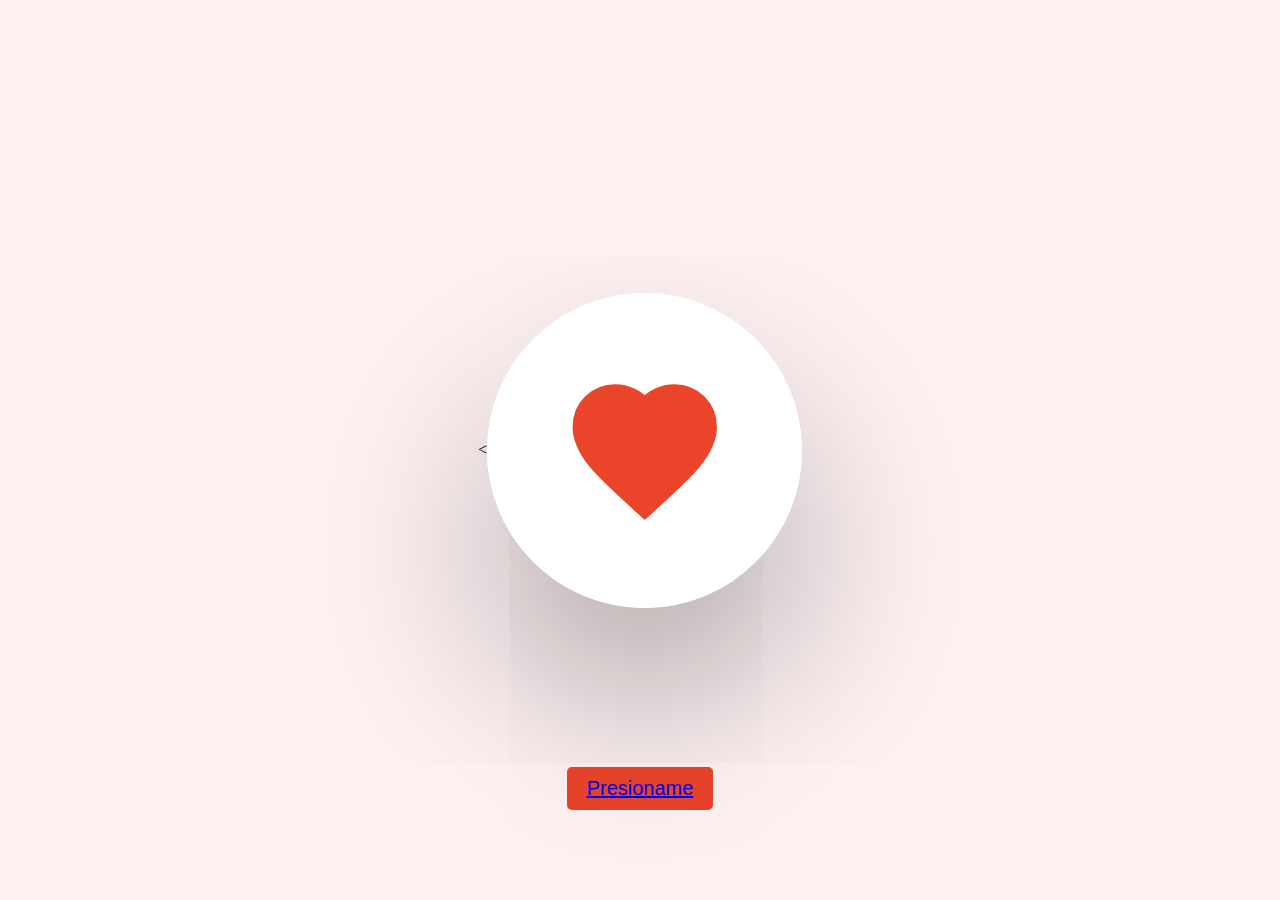
<file: index.html>
<html lang="en">
<head>
  <meta charset="UTF-8">
  <title>I LOVE YOU BB</title>

  <style>
    @charset "UTF-8";
    *, *:before, *:after {
      position: relative;
      box-sizing: border-box;
    }

    :root {
      --color-bg: #FDF1F2;
      --color-heart: #EA442B;
      --easing: cubic-bezier(.7,0,.3,1);
      --duration: .5s;
    }

    html, body {
      height: 100%;
      width: 100%;
      margin: 0;
      padding: 0;
      overflow: hidden;
    }

    .like-button {
      font-size: 35vmin;
      -webkit-appearance: none;
      -moz-appearance: none;
      appearance: none;
      border: none;
      border-radius: 50%;
      background: white;
      width: 1em;
      height: 1em;
      padding: 0;
      margin: 0;
      outline: none;
      z-index: 2;
      -webkit-transition: -webkit-transform var(--duration) var(--easing);
      transition: -webkit-transform var(--duration) var(--easing);
      transition: transform var(--duration) var(--easing);
      transition: transform var(--duration) var(--easing), -webkit-transform var(--duration) var(--easing);
      cursor: pointer;
    }

    .like-button:before {
      z-index: -1;
      content: '';
      position: absolute;
      top: 0;
      left: 0;
      width: 100%;
      height: 100%;
      box-shadow: 0 0.3em 0.6em rgba(0, 0, 0, 0.3);
      border-radius: inherit;
      -webkit-transition: inherit;
      transition: inherit;
    }

    .like-button:after {
      content: '';
      position: absolute;
      top: 0;
      left: 0;
      width: 100%;
      height: 100%;
      background-color: #fff;
      border-radius: inherit;
      z-index: -1;
    }

    .like-wrapper {
      display: grid;
      -webkit-box-align: center;
      align-items: center;
      -webkit-box-pack: center;
      justify-content: center;
      z-index: 1;
    }

    .like-wrapper > * {
      margin: auto;
      grid-area: 1 / 1;
    }

    .heart {
      width: .5em;
      height: .5em;
      display: block;
      -webkit-transform-origin: center 80%;
      transform-origin: center 80%;
    }

    .heart > path {
      stroke: var(--color-heart);
      stroke-width: 2;
      fill: transparent;
      -webkit-transition: fill var(--duration) var(--easing);
      transition: fill var(--duration) var(--easing);
    }

    .like-button:focus .heart > path {
      fill: var(--color-heart);
    }

    .like-button:focus .heart {
      -webkit-animation: heart-bounce var(--duration) var(--easing);
      animation: heart-bounce var(--duration) var(--easing);
    }

    @-webkit-keyframes heart-bounce {
      40% {
        -webkit-transform: scale(0.7);
        transform: scale(0.7);
      }
      0%, 80%, 100% {
        -webkit-transform: scale(1);
        transform: scale(1);
      }
    }

    @keyframes heart-bounce {
      40% {
        -webkit-transform: scale(0.7);
        transform: scale(0.7);
      }
      0%, 80%, 100% {
        -webkit-transform: scale(1);
        transform: scale(1);
      }
    }

    .particles {
      width: 1px;
      height: 1px;
    }

    .particle {
      position: absolute;
      top: 0;
      left: 0;
      height: .1em;
      width: .1em;
      border-radius: .05em;
      background-color: var(--color);
      --percentage: calc( var(--i) / var(--total-particles) );
      --Θ: calc( var(--percentage) * 1turn );
      -webkit-transform: translate(-50%, -50%) rotate(var(--Θ)) translateY(0) scaleY(0);
      transform: translate(-50%, -50%) rotate(var(--Θ)) translateY(0) scaleY(0);
      -webkit-transition: all var(--duration) var(--easing);
      transition: all var(--duration) var(--easing);
    }

    .like-button:focus .particle {
      -webkit-animation: particles-out calc(var(--duration) * 1.2) var(--easing) forwards;
      animation: particles-out calc(var(--duration) * 1.2) var(--easing) forwards;
    }

    @-webkit-keyframes particles-out {
      50% {
        height: .3em;
      }
      50%, 60% {
        height: .3em;
        -webkit-transform: translate(-50%, -50%) rotate(var(--Θ)) translateY(0.8em) scale(1);
        transform: translate(-50%, -50%) rotate(var(--Θ)) translateY(0.8em) scale(1);
      }
      60% {
        height: .2em;
      }
      100% {
        -webkit-transform: translate(-50%, -50%) rotate(var(--Θ)) translateY(1em) scale(0);
        transform: translate(-50%, -50%) rotate(var(--Θ)) translateY(1em) scale(0);
      }
    }

    @keyframes particles-out {
      50% {
        height: .3em;
      }
      50%, 60% {
        height: .3em;
        -webkit-transform: translate(-50%, -50%) rotate(var(--Θ)) translateY(0.8em) scale(1);
        transform: translate(-50%, -50%) rotate(var(--Θ)) translateY(0.8em) scale(1);
      }
      60% {
        height: .2em;
      }
      100% {
        -webkit-transform: translate(-50%, -50%) rotate(var(--Θ)) translateY(1em) scale(0);
        transform: translate(-50%, -50%) rotate(var(--Θ)) translateY(1em) scale(0);
      }
    }

    .ripple {
      height: 1em;
      width: 1em;
      border-radius: 50%;
      overflow: hidden;
      z-index: 1;
    }

    .ripple:before {
      content: '';
      position: absolute;
      top: 0;
      left: 0;
      width: 100%;
      height: 100%;
      border: 0.4em solid var(--color-heart);
      border-radius: inherit;
      -webkit-transform: scale(0);
      transform: scale(0);
    }

    .like-button:focus .ripple:before {
      -webkit-animation: ripple-out var(--duration) var(--easing);
      animation: ripple-out var(--duration) var(--easing);
    }

    @-webkit-keyframes ripple-out {
      from {
        -webkit-transform: scale(0);
        transform: scale(0);
      }
      to {
        -webkit-transform: scale(5);
        transform: scale(5);
      }
    }

    @keyframes ripple-out {
      from {
        -webkit-transform: scale(0);
        transform: scale(0);
      }
      to {
        -webkit-transform: scale(5);
        transform: scale(5);
      }
    }

    body {
      display: -webkit-box;
      display: flex;
      -webkit-box-pack: center;
      justify-content: center;
      -webkit-box-align: center;
      align-items: center;
      background-color: var(--color-bg);
    }

    .kf_credit {
      position: fixed;
      bottom: 0.5em;
      left: 0;
      right: 0;
      z-index: 999;
      margin: auto;
      width: fit-content;
      display: flex;
      justify-content: center;
      align-items: center;
      font-family: monospace;
      font-size: 10px;
      line-height: 1;
      text-align: center;
      transition: all 0.4s cubic-bezier(.84,.01,.14,.98);
      animation: kf_credit_slide-in 0.8s cubic-bezier(.06,.44,0,.98) 0.4s both;
    }

    @keyframes kf_credit_slide-in { from { transform: translateY(100%); opacity: 0; } }

    .kf_credit_logo { 
      position: relative;
      width: 6em;
      height: 3em;
      padding: .5em;
      perspective: 400px;
      transform-style: preserve-3d;
    }

    .extra-button-container {
      position: absolute;
      bottom: 10%; /* Ajusta según lo necesites */
      width: 100%;
      display: flex;
      justify-content: center;
    }

    .extra-button {
      font-size: 20px;
      background-color: var(--color-heart);
      color: white;
      padding: 10px 20px;
      border: none;
      border-radius: 5px;
      cursor: pointer;
      transition: background-color 0.3s ease;
    }

    .extra-button:hover {
      background-color: #d13a2a; /* Un rojo más oscuro */
    }
  </style>
</head>

<<body translate="no">

<!-- Audio para el sonido -->
<audio id="click-sound" src="./audio/i-love-you_1 (mp3cut.net).mp3" preload="auto"></audio>

<button class="like-button">
  <div class="like-wrapper">
    <div class="ripple"></div>
    <svg class="heart" width="24" height="24" viewBox="0 0 24 24">
      <path d="M12,21.35L10.55,20.03C5.4,15.36 2,12.27 2,8.5C2,5.41 4.42,3 7.5,3C9.24,3 10.91,3.81 12,5.08C13.09,3.81 14.76,3 16.5,3C19.58,3 22,5.41 22,8.5C22,12.27 18.6,15.36 13.45,20.03L12,21.35Z"></path>
    </svg>
    <div class="particles" style="--total-particles: 6">
      <div class="particle" style="--i: 1; --color: #7642F0"></div>
      <div class="particle" style="--i: 2; --color: #AFD27F"></div>
      <div class="particle" style="--i: 3; --color: #DE8F4F"></div>
      <div class="particle" style="--i: 4; --color: #D0516B"></div>
      <div class="particle" style="--i: 5; --color: #5686F2"></div>
      <div class="particle" style="--i: 6; --color: #D53EF3"></div>
    </div>
  </div>
</button>

<div class="extra-button-container">
  <button class="extra-button" ><a href="./templates/Tree.html">Presioname</a></button>
</div>

<script>
  // Reproducir el sonido cuando el botón principal es presionado
  document.querySelector('.like-button').addEventListener('click', function() {
    var sound = document.getElementById('click-sound');
    sound.currentTime = 0; // Reinicia el sonido para reproducirlo desde el principio
    sound.play().catch(function(error) {
      console.error("Error al intentar reproducir el sonido: ", error);
    });
    setTimeout(() => {
      this.blur(); // Quita el foco del botón
    }, 600); // Ajusta el tiempo según la duración de la animación
  });

  // Función para el botón extra
  function extraFunction() {
    alert('¡Este es el nuevo botón centrado abajo!');
  }
</script>

<script src="https://static.codepen.io/assets/common/stopExecutionOnTimeout-db44b196776521ea816683afab021f757616c80860d31da6232dedb8d7cc4862.js"></script>
<script id="rendered-js">
  let b = document.querySelector('button');
  setTimeout(() => b.focus(), 100);
  setTimeout(() => b.blur(), 1000);
</script>

</body>
</html>
</file>
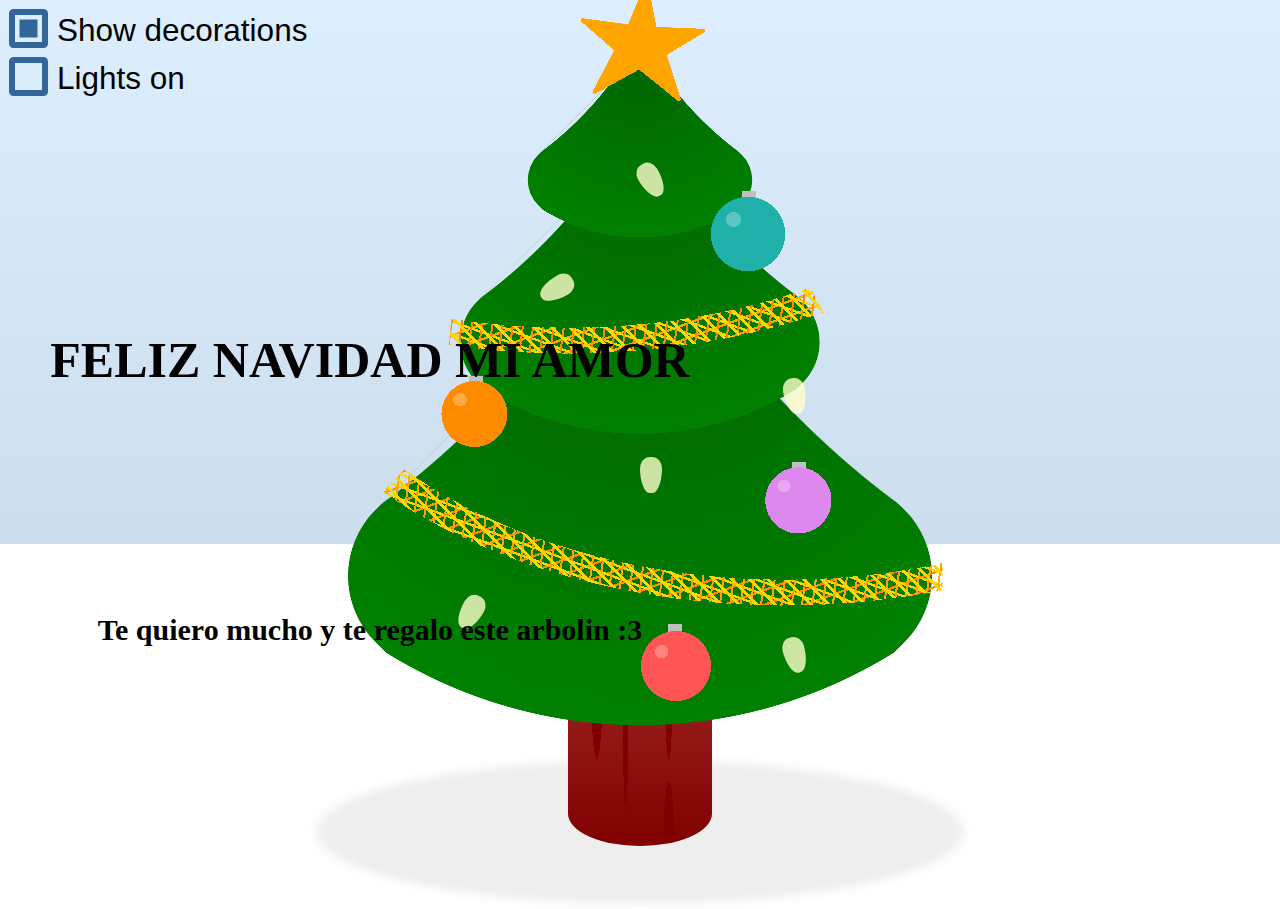
<file: templates/Tree.html>
<!DOCTYPE html>
<html lang="en">
<head>
    <meta charset="UTF-8">
    <meta name="viewport" content="width=device-width, initial-scale=1.0">
    <title>Merry Christmas</title>
    <link rel="stylesheet" href="../css/style.css">
</head>
<body>
<h1>FELIZ NAVIDAD MI AMOR</h1>
<h1 class="second">Te quiero mucho y te regalo este arbolin :3</h1>
    <input type="checkbox" id="show-deco" checked />
<label for="show-deco">Show decorations</label>

<input type="checkbox" id="lights" />
<label for="lights">Lights on</label>

<div class="canvas yes-deco" role="img" aria-label="Cartoon of a Christmas tree">
  <div class="shadow"></div>
  <div class="trunk"></div>
  <div class="leaves bottom"></div>
  <div class="leaves middle"></div>
  <div class="leaves top"></div>
  <div class="deco decoration balls"></div>
  <div class="deco decoration decoration-1"></div>
  <div class="deco decoration decoration-2"></div>
  <div class="deco decoration lights">
    <div class="light"></div>
    <div class="light"></div>
    <div class="light"></div>
    <div class="light"></div>
    <div class="light"></div>
    <div class="light"></div>
  </div>
  <div class="deco star">
    <div class="point"></div>
    <div class="point"></div>
    <div class="point"></div>
    <div class="point"></div>
    <div class="point"></div>
  </div>
</div>


</body>
</html>
</file>
<file: css/style.css>
body {
    margin: 0;
    height: 100vh;
    overflow: hidden;
    background:
      linear-gradient(#def, #cde calc(50% + 10vmin), #fff 0);
  }
  
  .canvas {
    width: 80vmin;
    height: 80vmin;
    position: absolute;
    top: 50%;
    left: 50%;
    transform: translate(-50%, -50%);
  }
  
  .canvas div,
  .canvas div::before,
  .canvas div::after {
    position: absolute;
    box-sizing: border-box;
    display: block;
  }
  
  .canvas .deco {
    display: none;
  }
  
  #show-deco:checked ~ .canvas .deco,
  .canvas.no-deco .deco {
    display: block;
  }
  
  #lights:not(:checked) ~ .canvas .light {
    animation: none;
  }
  
  input {
    position: absolute;
    left: -1000px;
  }
  
  label {
    display: block;
    margin: 1vmin;
    line-height: 4vmin;
    font-size: 3.5vmin;
    font-family: Helvetica, Arial, sans-serif;
  }
  
  label::before {
    content: "";
    display: inline-block;
    width: 3vmin;
    height: 3vmin;
    border: 0.75vmin solid #369;
    border-radius: 0.5vmin;
    margin-right: 1vmin;
    vertical-align: bottom;
  }
  
  input:checked + label::before {
    background: #369;
    box-shadow: inset 0 0 0 0.5vmin #def;
  }
  
  .leaves {
    border-radius: 20%;
    background: 
      radial-gradient(at 0 0, darkgreen, green 72.5%, #0000 72.6%);
    left: 50%;
    transform: translate(-50%, 0) rotate(45deg);
    -webkit-mask:
      radial-gradient(50% 150% at -20% 50%, #0000 44%, #000 44.5%),
      radial-gradient(150% 50% at 50% -20%, #0000 44%, #000 44.5%);
    -webkit-mask-composite: destination-in;
    
  }
  
  .top {
    width: 25%;
    height: 25%;
    top: 0;
  }
  
  .middle {
    width: 40%;
    height: 40%;
    top: 15%;
  }
  
  .bottom {
    width: 65%;
    height: 65%;
    top: 35%;
  }
  
  .trunk {
    width: 20%;
    height: 30%;
    background: 
      radial-gradient(10% 120% at 20% 0%, maroon 50%, #0000 0),
      radial-gradient(5% 120% at 40% 35%, maroon 40%, #0000 0),
      radial-gradient(10% 120% at 70% 30%, maroon 25%, #0000 0),
      radial-gradient(15% 120% at 70% 100%, maroon 25%, #0000 0),
      linear-gradient(brown, maroon);
    background-repeat: no-repeat;
    border-radius: 100% / 30%;
    bottom: -5%;
    left: 50%;
    transform: translateX(-50%);
  }
  
  .decoration {
    width: 100%;
    height: 100%;
    top: 0;
    left: 0;
  }
  
  .balls {
    background:
      radial-gradient(circle at 25% 43%, #fff4 1%, #0000 0),
      radial-gradient(circle at 27% 45%, darkorange 5%, #0000 0),
      linear-gradient(silver 0 0) 26.75% 41% / 2% 3%,
      
      radial-gradient(circle at 63% 18%, #fff4 1%, #0000 0),
      radial-gradient(circle at 65% 20%, lightseagreen 5%, #0000 0),
      linear-gradient(silver 0 0) 65.5% 14.5% / 2% 3%,
      
      radial-gradient(circle at 53% 78%, #fff4 1%, #0000 0),
      radial-gradient(circle at 55% 80%, #f55 5%, #0000 0),
      linear-gradient(silver 0 0) 55% 76.5% / 2% 3%,
      
      radial-gradient(circle at 70% 55%, #fff4 1%, #0000 0),
      radial-gradient(circle at 72% 57%, #d8e 5%, #0000 0),
      linear-gradient(silver 0 0) 72.5% 53.25% / 2% 3%
      ;
    background-repeat: no-repeat;
  }
  
  .decoration-1 {
    --color1: gold;
    --color2: orange;
    --color3: darkorange;
    clip-path: polygon(20% 50%, 92% 50%, 92% 75%, 10% 72%, 10% 60%);
    background:
      repeating-linear-gradient(45deg, #0000 0 1%, var(--color1) 0 1.25%),
      repeating-linear-gradient(98deg, #0000 0 1%, var(--color2) 0 1.25%),
      repeating-linear-gradient(20deg, #0000 0 1%, var(--color1) 0 1.25%),
      repeating-linear-gradient(-20deg, #0000 0 1%, var(--color3) 0 1.25%, #0000 0 1.5%);
    -webkit-mask:
      radial-gradient(180% 120% at 70% 20%, #0000 40%, #000 0 43%, #0000 0);
  }
  
  .decoration-2 {
    --color1: gold;
    --color2: orange;
    --color3: darkorange;
    background:
      repeating-linear-gradient(45deg, #0000 0 1%, var(--color1) 0 1.25%),
      repeating-linear-gradient(98deg, #0000 0 1%, var(--color3) 0 1.25%),
      repeating-linear-gradient(20deg, #0000 0 1%, var(--color1) 0 1.25%),
      repeating-linear-gradient(-20deg, #0000 0 1%, var(--color2) 0 1.25%, #0000 0 1.5%);
    clip-path: polygon(25% 20%, 70% 20%, 80% 40%, 23% 40%); 
    -webkit-mask:
      radial-gradient(180% 120% at 40% -15%, #0000 40%, #000 0 43%, #0000 0);
  }
  
  .shadow {
    width: 90%;
    height: 20%;
    background: #eee;
    border-radius: 50%;
    bottom: -13%;
    left: 50%;
    transform: translateX(-50%);
    filter: blur(0.5vmin)
  }
  
  .star {
    width: 16%;
    height: 16%;
    left: 50%;
    top: -13%;
    transform: translate(-50%, 0) rotate(5deg);
  }
  
  .point {
    width: 50%;
    height: 50%;
    left: 50%;
    transform: translate(-50%, -10%) rotate(45deg);
    border-radius: 20%;
    background: conic-gradient(from 0.33turn at 0 0, orange 33.3deg, #0000 33.75deg);
  }
  
  .point:nth-child(2) {
    transform: translate(-50%, 0%) rotate(45deg) translate(50%, -20%) rotate(70deg);
  }
  
  .point:nth-child(3) {
    transform: scaleX(-1) translate(50%, 0%) rotate(45deg) translate(50%, -20%) rotate(70deg);
  }
  
  .point:nth-child(4) {
    transform: translate(-50%, 0%) rotate(45deg) translate(80%, 30%) rotate(140deg);
  }
  
  .point:nth-child(5) {
    transform: scaleX(-1) translate(50%, 0%) rotate(45deg) translate(80%, 30%) rotate(140deg);
  }
  
  
  
  @keyframes lightup {
    0%, 100% {
      box-shadow: 0 0 0 0 #ffc;
      background: #ffcc;
    }
    50% {
      box-shadow: 0 0 4vmin 1vmin #ffc;
      background: #ffcf;
    }
  }
  
  .light {
    width: 3%;
    height: 5%;
    background: #ffcc;
    border-radius: 100% / 70% 70% 150% 150%;
    animation: lightup 3s infinite;
  }
  
  .light:nth-child(1) {
    top: 70%;
    left: 25%;
    transform: rotate(30deg);
    animation-delay: -1s;
  }
  
  .light:nth-child(2) {
    top: 76%;
    left: 70%;
    transform: rotate(-15deg);
    animation-delay: -2s;
  }
  
  .light:nth-child(3) {
    top: 51%;
    left: 50%;
  }
  
  .light:nth-child(4) {
    top: 25%;
    left: 37%;
    transform: rotate(60deg);
    animation-delay: -1.5s;
  }
  
  .light:nth-child(5) {
    top: 10%;
    left: 50%;
    transform: rotate(-30deg);
    animation-delay: -2.5s;
  }
  
  .light:nth-child(6) {
    top: 40%;
    left: 70%;
    transform: rotate(-10deg);
  }
  
  /***/
  
  #youtube {
    z-index: 2;
    display: block;
    width: 100px;
    height: 70px;
    position: absolute;
    top: 20px;
    right: 20px;
    background: red;
    border-radius: 50% / 11%;
    transition: transform 0.5s;
  }
  
  #youtube:hover,
  #youtube:focus {
    transform: scale(1.1);
  }
  
  #youtube::before {
    content: "";
    display: block;
    position: absolute;
    top: 7.5%;
    left: -6%;
    width: 112%;
    height: 85%;
    background: red;
    border-radius: 9% / 50%;
  }
  
  #youtube::after {
    content: "";
    display: block;
    position: absolute;
    top: 20px;
    left: 40px;
    width: 45px;
    height: 30px;
    border: 15px solid transparent;
    box-sizing: border-box;
    border-left: 30px solid white;
  }
  
  #youtube span {
    font-size: 0;
    position: absolute;
    width: 0;
    height: 0;
    overflow: hidden;
  }

  h1 { 
    font-size: 50px; 
    position: absolute; 
    top: 40%; 
    left: 0%; 
    transform: translateY(-50%); 
    margin: 0; /* Elimina el margen predeterminado del H1 */ 
    z-index: 1000; /* Asegura que el H1 esté encima de otros elementos */ 
    padding: 20px; /* Añade más relleno para asegurar el tamaño del cuadro */ 
    width: 700px; /* Ancho del cuadro */ 
    height: 200px; /* Altura del cuadro */ 
    display: flex; 
    justify-content: center; 
    align-items: center; 
} 
h1.second{ 
    top: 70%; /* Ajusta la posición del segundo H1 para que esté debajo del primero */ 
    font-size: 30px; } /* Estilos para dispositivos móviles */ 
@media (max-width: 600px) 
{ h1 { 
    font-size: 20px; 
    padding: 10px; /* Reduce el relleno */ 
    width: 90%; /* Aumenta el ancho para adaptarse a la pantalla */ 
    height: auto; /* Ajusta la altura automáticamente */ 
    top: 30%; /* Ajusta la posición en dispositivos móviles */ 
    left: 5%; /* Añade margen a los lados */ } 
    h1.second { 
        top: 60%; /* Ajusta la posición del segundo H1 en dispositivos móviles */ 
        font-size: 15px; /* Reduce el tamaño de la fuente */ } }
</file>
